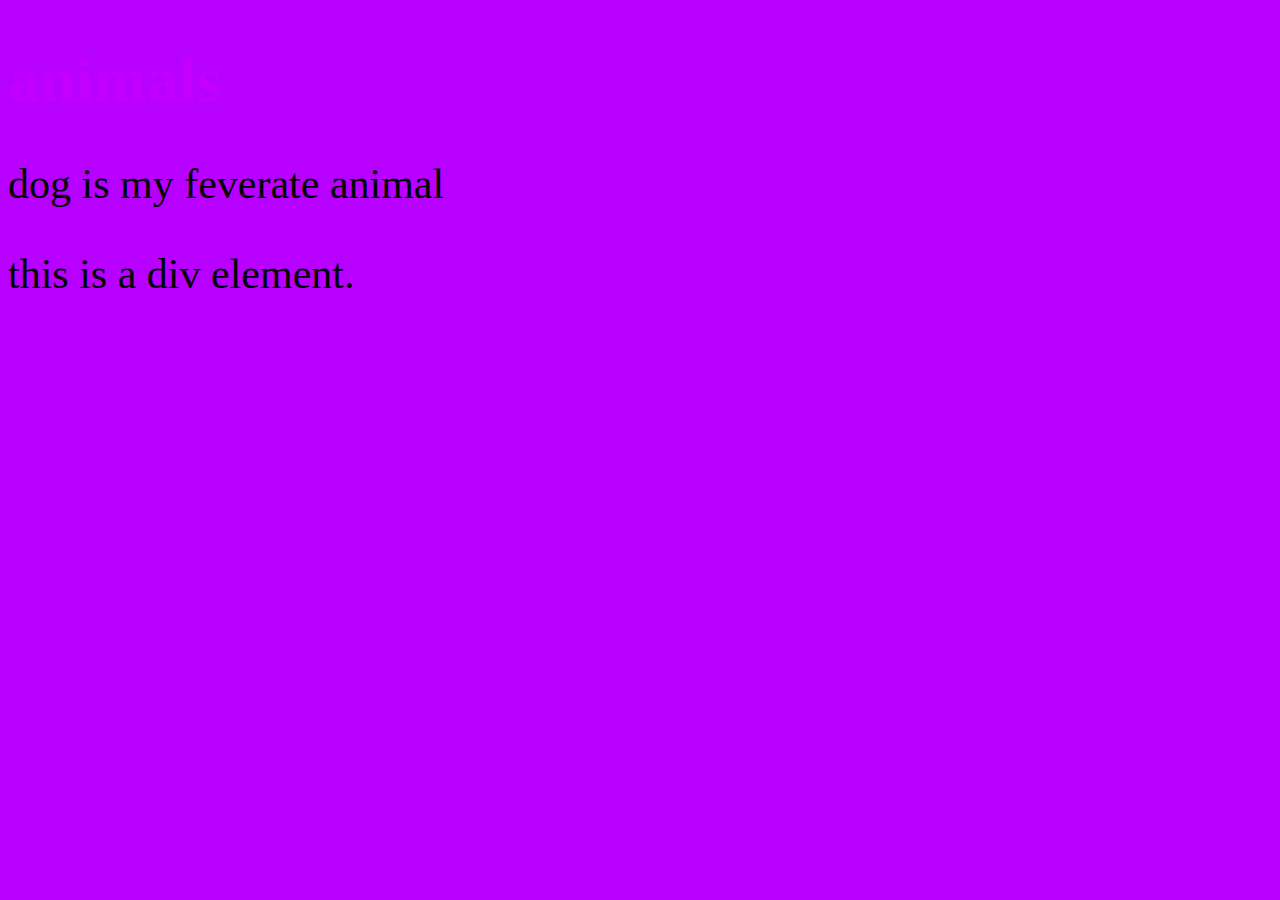
<file: block-BHaaaf/index.html>
<!DOCTYPE html>
<html lang="end">
    <head>
        <meta charset="UTF-8">
        <title>animals</title>
        <link rel="stylesheet" href="style.css">
        </head>
<body>
    <h1 id="unique">animals</h1>
    <p class="awesome">dog is my feverate animal</p>
    <div class="awesome">this is a div element.</div>
</body>
</html>
</file>
<file: block-BHaaaf/style.css>
h1 {
    color: purple;
    font-size: 64px;
 }
 body {
    background-color: rgb(183, 0, 255);
 }
 p {
    color; bule;
    font-size: 42px;
 }
 .heading {
    color: rgb(60, 255, 0);
 }
 .awesome{
    color: bule;
    font-size: 42px;
 }
 #unique {
    color:rgb(195, 0, 255);
 }
</file>
